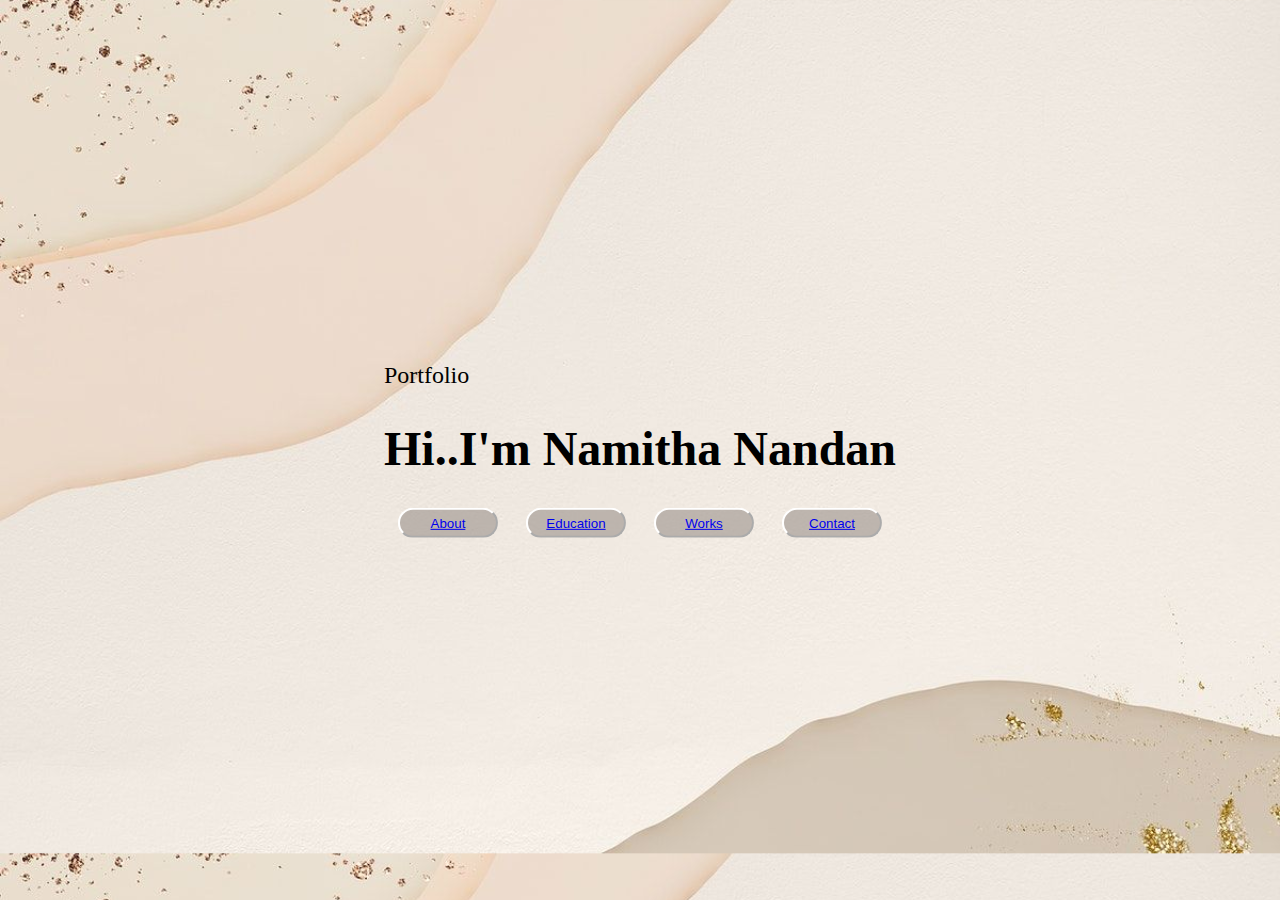
<file: index.html>
<!DOCTYPE html>
<html lang="en">
<head>
    <meta charset="UTF-8">
    <meta http-equiv="X-UA-Compatible" content="IE=edge">
    <meta name="viewport" content="width=device-width, initial-scale=1.0">
    <title>Portfolio</title>
    <link rel="stylesheet" href="style.css">
    </head>
<body>
    <div class="a1">
    <div class="a2">
    <h>Portfolio</h>
    </div>
    <div class="a3">
        <h1>Hi..I'm Namitha Nandan</h1>
    </div>
    <div class="a4">
    <div><button class="btn"><a href="index2.html"> About</a></button></div>
    <div><button class="btn"><a href="index3.html"> Education</a></button></div>
    <div><button class="btn"><a href="index4.html"> Works</a></button></div>
    <div><button class="btn"><a href="index5.html"> Contact</a></button></div>
    
</div>
</div>
</body>
</html>
</file>
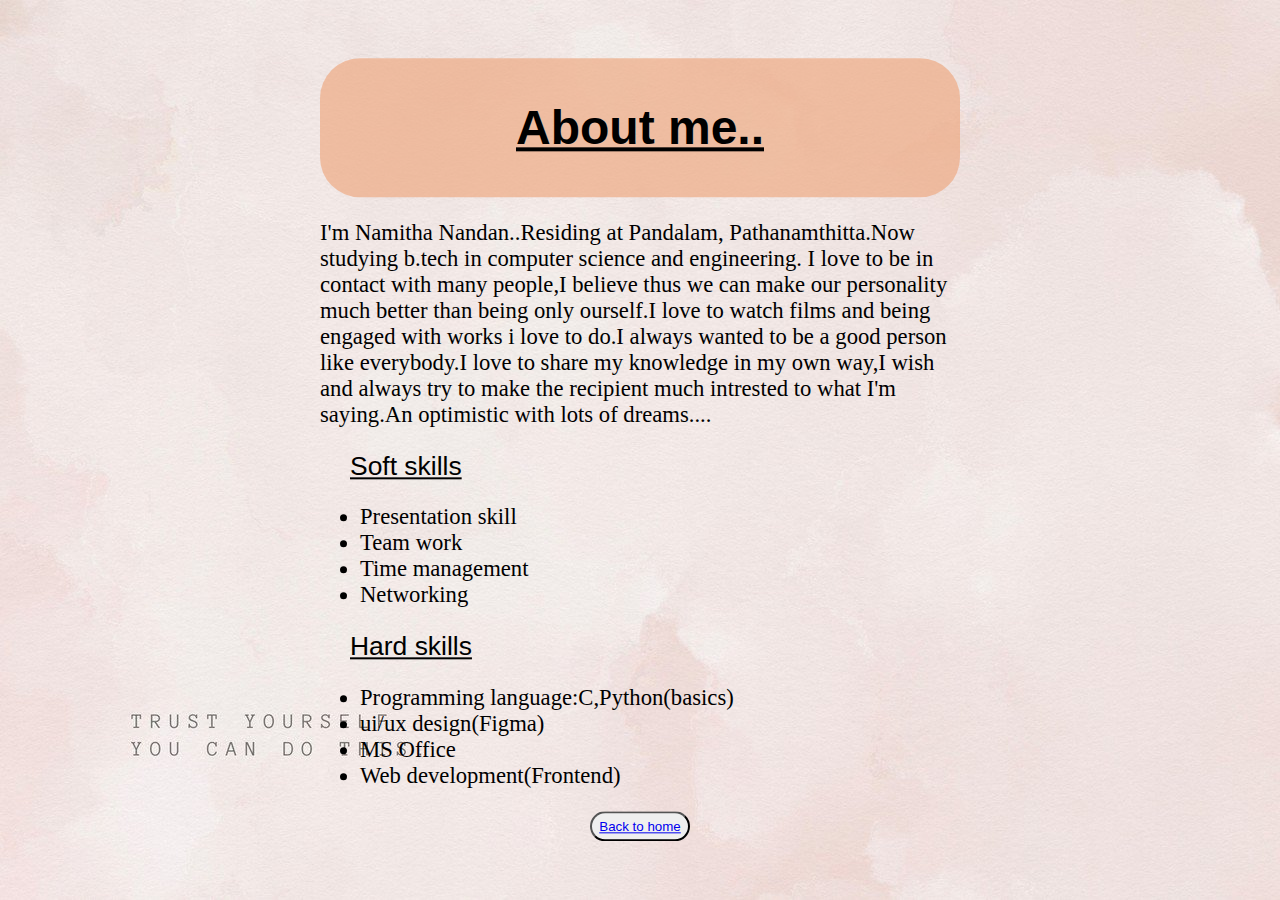
<file: index2.html>
<!DOCTYPE html>
<html lang="en">
<head>
    <meta charset="UTF-8">
    <meta http-equiv="X-UA-Compatible" content="IE=edge">
    <meta name="viewport" content="width=device-width, initial-scale=1.0">
    <title>Portfolio</title>
    <link rel="stylesheet" href="style1.css">
</head>
<body>
    <div class="b1">
    <div class="b2">
    <h1>About me..</h1></div>
    <div class="b3">
    <p>I'm Namitha Nandan..Residing at Pandalam,
    Pathanamthitta.Now studying b.tech in computer science and engineering.
    I love to be in contact with many people,I believe thus we can make our personality
    much better than being only ourself.I love to watch films and  
    being engaged with works i love to do.I always wanted
     to be a good person like everybody.I love to share my knowledge
    in my own way,I wish and always try to make the recipient much intrested
    to what I'm saying.An optimistic with lots of dreams....  </p>
</div>
<div class="b3">
    <h class="head">Soft skills</h>
    <ul>
        <li>Presentation skill</li>
        <li>Team work</li>
        <li>Time management</li>
        <li>Networking</li>
    </ul>
</div>
<div class="b3">
    <h class="head">Hard skills</h>
    <ul>
        <li>Programming language:C,Python(basics)</li>
        <li>ui/ux design(Figma)</li>
        <li>MS Office</li>
        <li>Web development(Frontend)</li>
    </ul>
</div>
<div class="b4">
    <button class="btn"><a href="index.html"> Back to home</a></button>
</div>
</div>
</body>
</html>
</file>
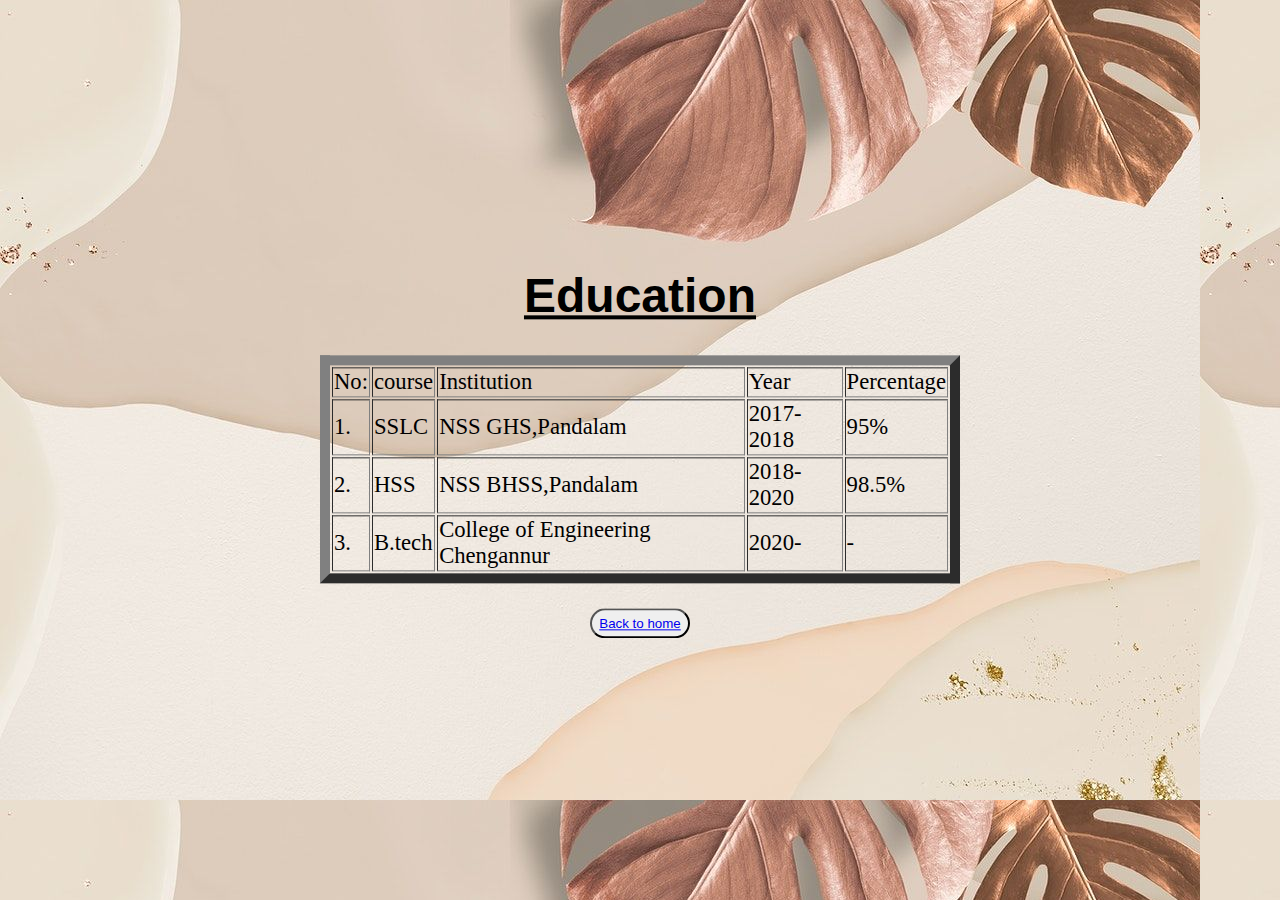
<file: index3.html>
<!DOCTYPE html>
<html lang="en">
<head>
    <meta charset="UTF-8">
    <meta http-equiv="X-UA-Compatible" content="IE=edge">
    <meta name="viewport" content="width=device-width, initial-scale=1.0">
    <title>Portfolio</title>
    <link rel="stylesheet" href="style3.css">
</head>
<body>
    <div class="b1">
    <div class="b2"><h1>Education</h1></div>
    <div class="b3"><table border="10px">
        <thead>
            <tbody>
            <tr>
                <td>No:</td>
                <td>course</td>
                <td>Institution</td>
                <td>Year</td>
                <td>Percentage</td>
            </tr>
        </thead>
        <tbody>
            <tr>
                <td><h>1.</h></td>
                <td><h>SSLC</h></td>
                <td><h>NSS GHS,Pandalam</h></td>
                <td><h>2017-2018</h></td>
                <td><h>95%</h></td>
            </tr>
            <tr>
                <td><h>2.</h></td>
                <td><h>HSS</h></td>
                <td><h>NSS BHSS,Pandalam</h></td>
                <td><h>2018-2020</h></td>
                <td><h>98.5%</h></td>
            </tr>
            <tr>
                <td><h>3.</h></td>
                <td><h>B.tech</h></td>
                <td><h>College of Engineering Chengannur</h></td>
                <td><h>2020-</h></td>
                <td>-</td>
            </tr>
        </tbody>
    </tbody>
    </table></div>
    <div class="b4">
        <button class="btn"><a href="index.html">Back to home</a></button>
    </div>
</div>
</body>
</html>
</file>
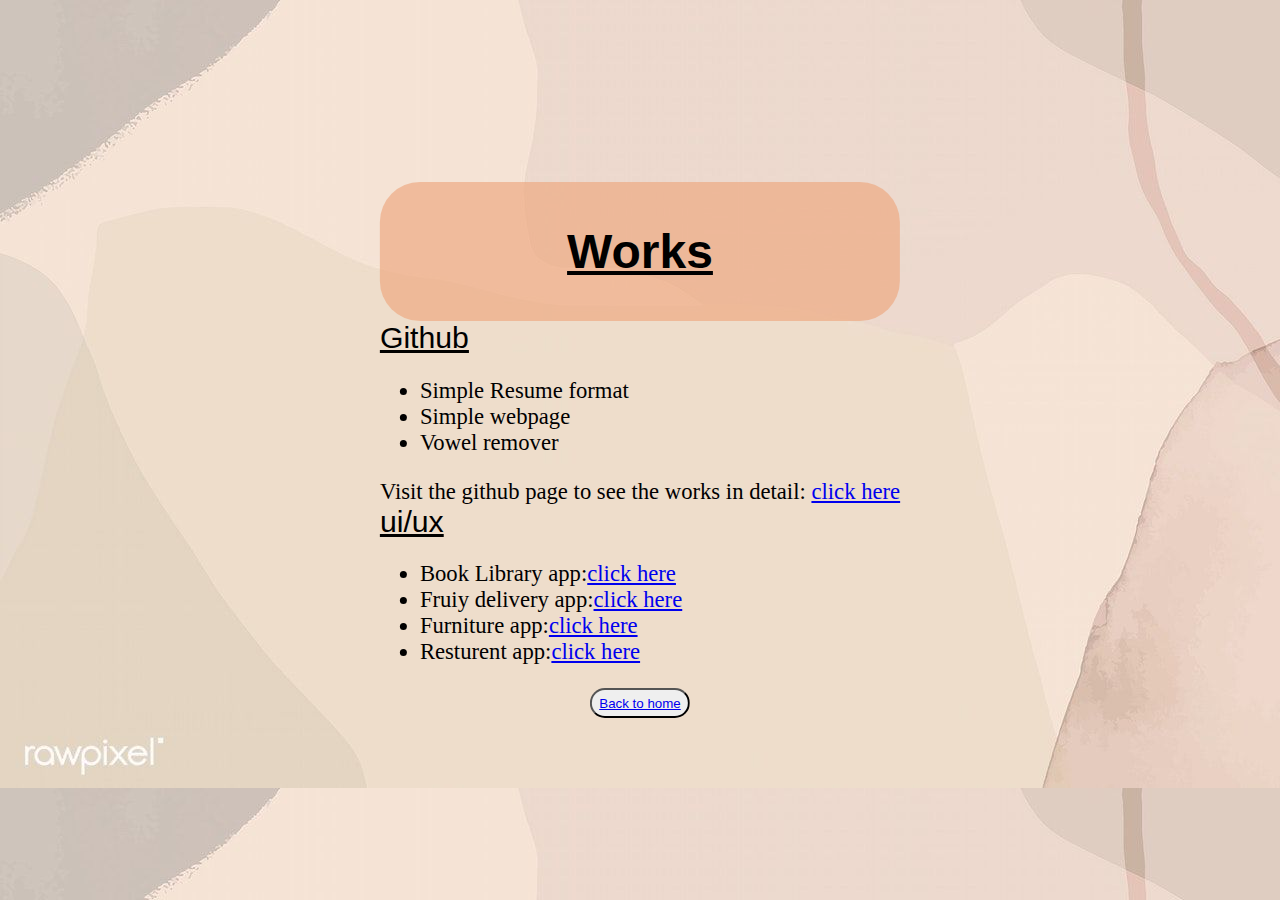
<file: index4.html>
<!DOCTYPE html>
<html lang="en">
<head>
    <meta charset="UTF-8">
    <meta http-equiv="X-UA-Compatible" content="IE=edge">
    <meta name="viewport" content="width=device-width, initial-scale=1.0">
    <title>Portfolio</title>
    <link rel="stylesheet" href="style4.css">
</head>
<body>
    <div class="b1">
    <div class="b2"><h1>Works</h1></div>
    <div class="b3">
        <h class="h1">Github</h>
<ul>
    <li>Simple Resume format</li>
    <li>Simple webpage</li>
    <li>Vowel remover</li>
</ul></div>
<div class="b3">
    <h>Visit the github page to see the works in detail:</h>
   <a href="https://github.com/Namitha625">click here</a>
</div>
<div>
   
    <h class="h1">ui/ux</h>
    <div class="b3">
    <ul>
        <li>Book Library app:<a href="https://www.figma.com/file/uiauQRUOelqXrzyHSC3Ism/Untitled?node-id=0%3A1">click here</a></li>
        <li>Fruiy delivery app:<a href="https://www.figma.com/file/kuWsLey2kUTEOhLfYlZSaV/fruits?node-id=0%3A1">click here</a></li>
        <li>Furniture app:<a href="https://www.figma.com/file/kfowxQb9nqOlJg4rVujDrq/Untitled?node-id=0%3A1">click here</a></li>
        <li>Resturent app:<a href="https://www.figma.com/file/jG5w3GLITDwrLXbktxncqU/food-web-app-design..?node-id=0%3A1">click here</a></li>
</ul>
</div>
</div>
<div class="b4">
 <div><button class="btn"><a href="index.html"> Back to home</a></button></div>
 </div>
</div>
</body>
</html>
</file>
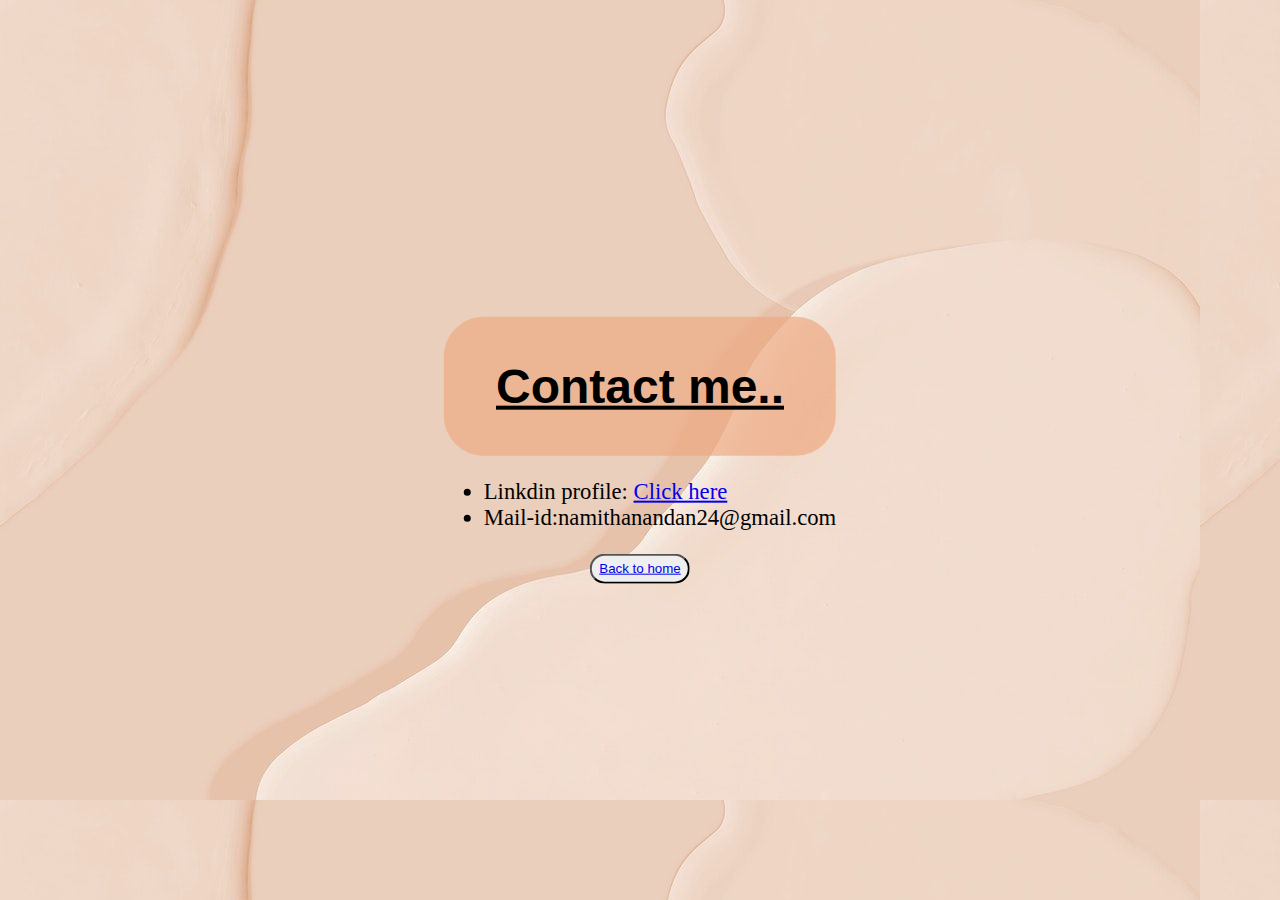
<file: index5.html>
<!DOCTYPE html>
<html lang="en">
<head>
    <meta charset="UTF-8">
    <meta http-equiv="X-UA-Compatible" content="IE=edge">
    <meta name="viewport" content="width=device-width, initial-scale=1.0">
    <title>Portfolio</title>
    <link rel="stylesheet" href="style5.css">
</head>
<body>
    <div class="b1">
    <div class="b2"><h1>Contact me..</h1></div>
    <div class="b3">
        <ul>
            <li>
                Linkdin profile:
                <a href="https://www.linkedin.com/in/namitha-nandan-58a980202">Click here</a>
            </li>
            <li>Mail-id:namithanandan24@gmail.com
            </li>
        </ul>
    </div>
<div class="b4">
    <button class="btn"><a href="index.html">Back to home</a></button>
</div>
</div>
</body>
</html>
</file>
<file: style.css>
body{
    margin:0 auto;
    background-image: url("c5.jpg");
    background-size:cover;
  
}
.a1{
    position: absolute;
    top:50%;
    left:50%;
    transform: translate(-50%,-50%);
   
   
    border-color: white;
    box-shadow:rgba(238, 168, 128, 0.678) ;
   
}
.a2{
    font-size: x-large;
    font-family:cursive;
}
.a3{
    font-size: x-large;
    font-family: Georgia, 'Times New Roman', Times, serif;
    font-style: normal;
    color:black;
    
}
.a4{
    text-align: center;
    display:flex;
    justify-content: space-around;
    flex-wrap: wrap;
    background: none;

    }
.btn{
    width:100px;
    height:30px;
    border-radius:30px;
    background:rgba(160, 151, 145, 0.644)  ;
    border-color:white;

  }

}

.b1{
    position: absolute;
    top:50%;
    left:50%;
    transform: translate(-50%,-50%);
}
.b2{
    text-align: center;
    text-decoration-line: underline;
    font-size:x-large;
    font-family: 'Trebuchet MS', 'Lucida Sans Unicode', 'Lucida Grande', 'Lucida Sans', Arial, sans-serif;
}
.b3{
    font-size:6mm;
}
.b4{
    text-align: center;
    padding:20px;
   background-color:rgba(188, 143, 143, 0.658);
}
</file>
<file: style1.css>
body{
    margin:0 auto;
    padding:0;
    background-image: url("m1.jpg");
}
.b1{
    position: absolute;
    top:50%;
    left:50%;
    transform: translate(-50%,-50%);
}
.b2{
    text-align: center;
    text-decoration-line: underline;
    font-size:x-large;
    padding:10px 25px;
    border-radius: 40px;
    background: rgba(238, 168, 128, 0.678) ;
    font-family: 'Trebuchet MS', 'Lucida Sans Unicode', 'Lucida Grande', 'Lucida Sans', Arial, sans-serif;
}
.b3{
    font-size:6mm;
}
.b4{
    text-align: center;
}
.btn{
    width:100px;
    height:30px;
    border-radius:30px;
    background:rgba(160, 151, 145, 0.644)
    border-color:white;
}
.head{
    font-size: 7mm;
    font-family: Verdana, Geneva, Tahoma, sans-serif;
    text-decoration: underline;
    padding:30px;
}
</file>
<file: style3.css>
body{
    margin:0 auto;
    padding:0;
    background-image: url("mm.jpg");
    
}
.b1{
    position: absolute;
    top:50%;
    left:50%;
    transform: translate(-50%,-50%);
}
.b2{
    text-align: center;
    text-decoration-line: underline;
    font-size:x-large;
    font-family: 'Trebuchet MS', 'Lucida Sans Unicode', 'Lucida Grande', 'Lucida Sans', Arial, sans-serif;
}
.b3{
    font-size:6mm;
}
.b4{
    text-align: center;
    padding:25px 25px;
     
}
.btn{
    width:100px;
    height:30px;
    border-radius:30px;
    background:rgba(160, 151, 145, 0.644)
    border-color:white;
}
</file>
<file: style4.css>
body{
    margin:0 auto;
    padding:0;
    background-image: url("ma.jpg");
    
}
.b1{
    position: absolute;
    top:50%;
    left:50%;
    transform: translate(-50%,-50%);
}
.b2{
    text-align: center;
    text-decoration-line: underline;
    font-size:x-large;
    font-family: 'Trebuchet MS', 'Lucida Sans Unicode', 'Lucida Grande', 'Lucida Sans', Arial, sans-serif;
    padding:10px 25px;
    border-radius: 40px;
    background: rgba(238, 168, 128, 0.678) ;
}
.b3{
    font-size:6mm;
}
.b4{
    text-align: center;
}
.btn{
    width:100px;
    height:30px;
    border-radius:30px;
    background:rgba(160, 151, 145, 0.644)
    border-color:white;
}
.h1{
    text-decoration: underline;
    font-size: 8mm;
    font-display: initial;
    font-size: ;
    font-family: -apple-system, BlinkMacSystemFont, 'Segoe UI', Roboto, Oxygen, Ubuntu, Cantarell, 'Open Sans', 'Helvetica Neue', sans-serif;
}
</file>
<file: style5.css>
body{
    margin:0 auto;
    padding:0;
    background-image: url("mb.jpg");
    
}
.b1{
    position: absolute;
    top:50%;
    left:50%;
    transform: translate(-50%,-50%);
}
.b2{
    text-align: center;
    text-decoration-line: underline;
    font-size:x-large;
    font-family: 'Trebuchet MS', 'Lucida Sans Unicode', 'Lucida Grande', 'Lucida Sans', Arial, sans-serif;
    padding:10px 25px;
    border-radius: 40px;
    background: rgba(238, 168, 128, 0.678) ;
}
.b3{
    font-size:6mm;
}
.b4{
    text-align: center;
}
.btn{
    width:100px;
    height:30px;
    border-radius:30px;
    background:rgba(160, 151, 145, 0.644)
    border-color:white;
    
}
</file>
